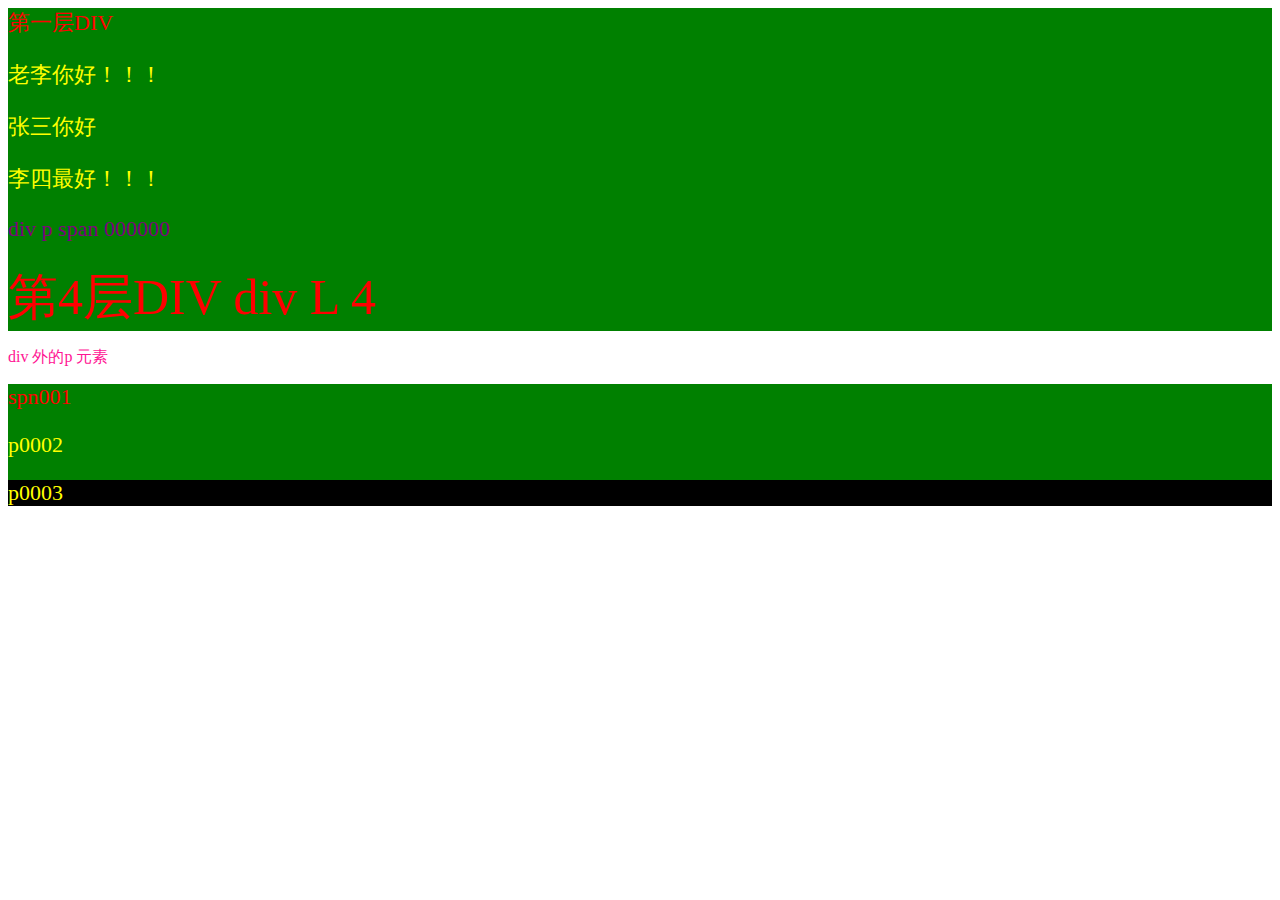
<file: less01/index.html>
<!DOCTYPE html>
<html>
	<head>
		<meta charset="utf-8">
		<title></title>
		<link rel="stylesheet" type="text/css" href="./css/sty1.css"/>
	</head>
	<body>
		<div>
			第一层DIV 
			<p>老李你好！！！</p>
			<p>张三你好</p>
			<p>李四最好！！！ </p>
			<p>
				<span id="spn1">
				    div p span 000000
				</span>
			</p>
			<div id="divl2">
				<div id="divl3">
					<div id="divl4">
						第4层DIV  div L 4
					</div>
				</div>
			</div>
		</div>
		<p>
			div 外的p 元素
		</p>
		<div id="box">
			<span id="spn01">
				spn001
				<p>p0002</p>
			</span>
			<p>p0003</p>
		</div>
	</body>
</html>
</file>
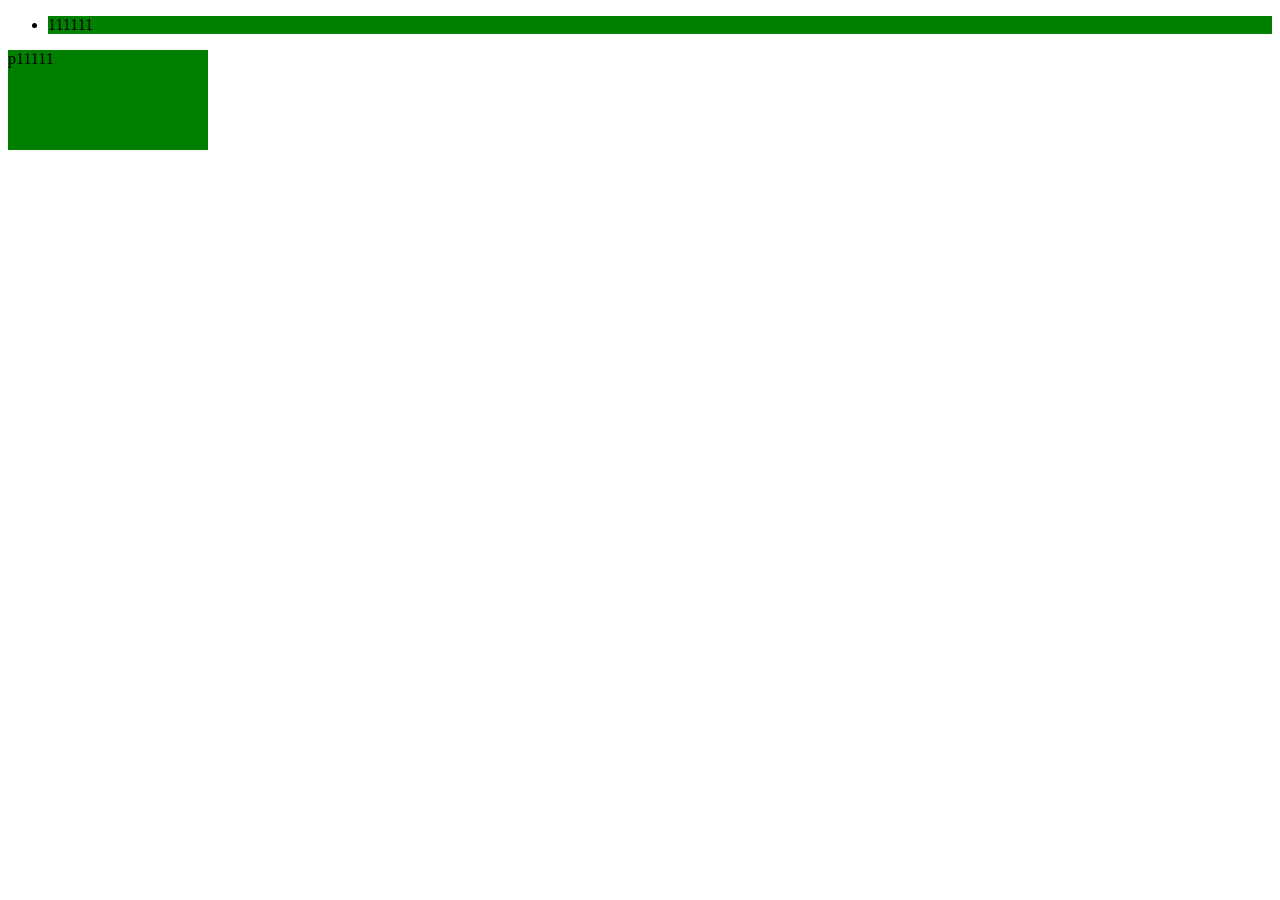
<file: less02/index02.html>
<!DOCTYPE html>
<html>
	<head>
		<meta charset="utf-8">
		<title></title>
		<link rel="stylesheet" type="text/css" href="css/sty2.css"/>
	</head>
	<body>
		<ul>
			<li>111111</li>
		</ul>
		<div id="box">
			<p>p11111</p>
		</div>
	</body>
</html>
</file>
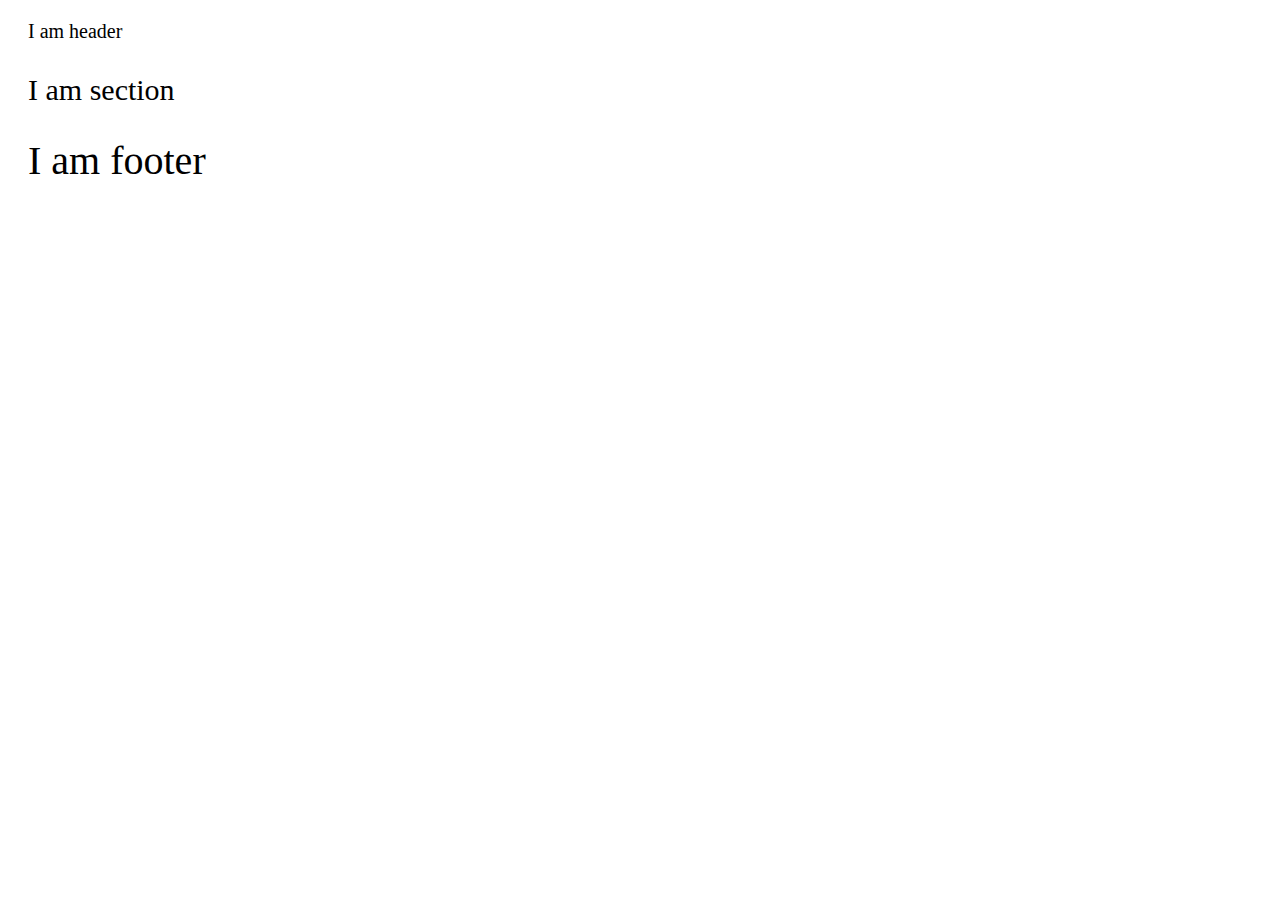
<file: less03/index03.html>
<!DOCTYPE html>
<html>
	<head>
		<meta charset="utf-8">
		<title></title>
		<link rel="stylesheet" type="text/css" href="./css/sty3.css"/>
	</head>
	<body>
		<header id="hd01">
			I am header 
		</header>
		<section id="se01">
			I am section 
		</section>
		<footer id="ft01">
			I am footer 
		</footer>
	</body>
</html>
</file>
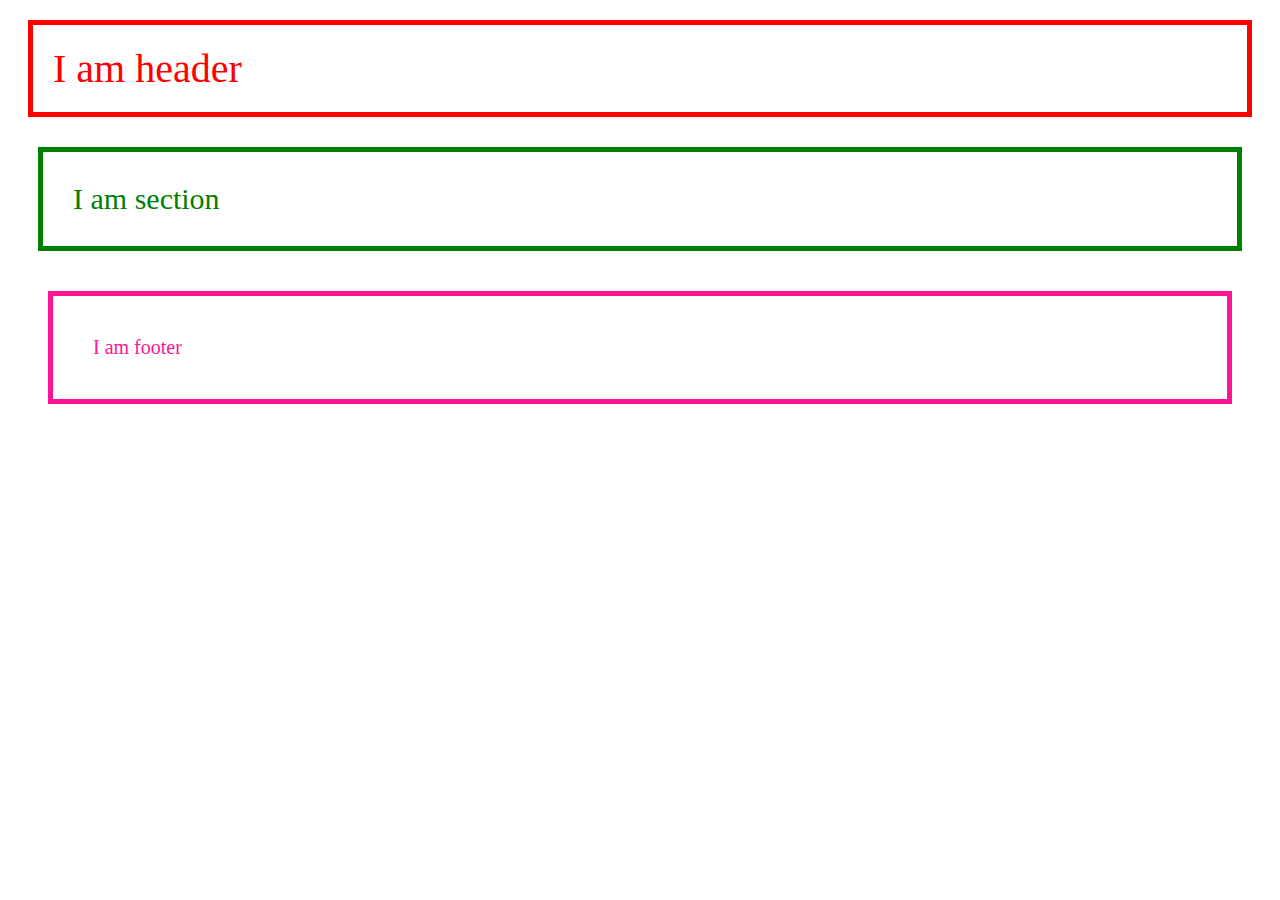
<file: less04/index04.html>
<!DOCTYPE html>
<html>
	<head>
		<meta charset="utf-8">
		<title></title>
		<link rel="stylesheet" type="text/css" href="../less04/css/sty4.css"/>
	</head>
	<body>
		<header id="hd01">
			I am header 
		</header>
		<section id="se01">
			I am section 
		</section>
		<footer id="ft01">
			I am footer 
		</footer>
	</body>
</html>
</file>
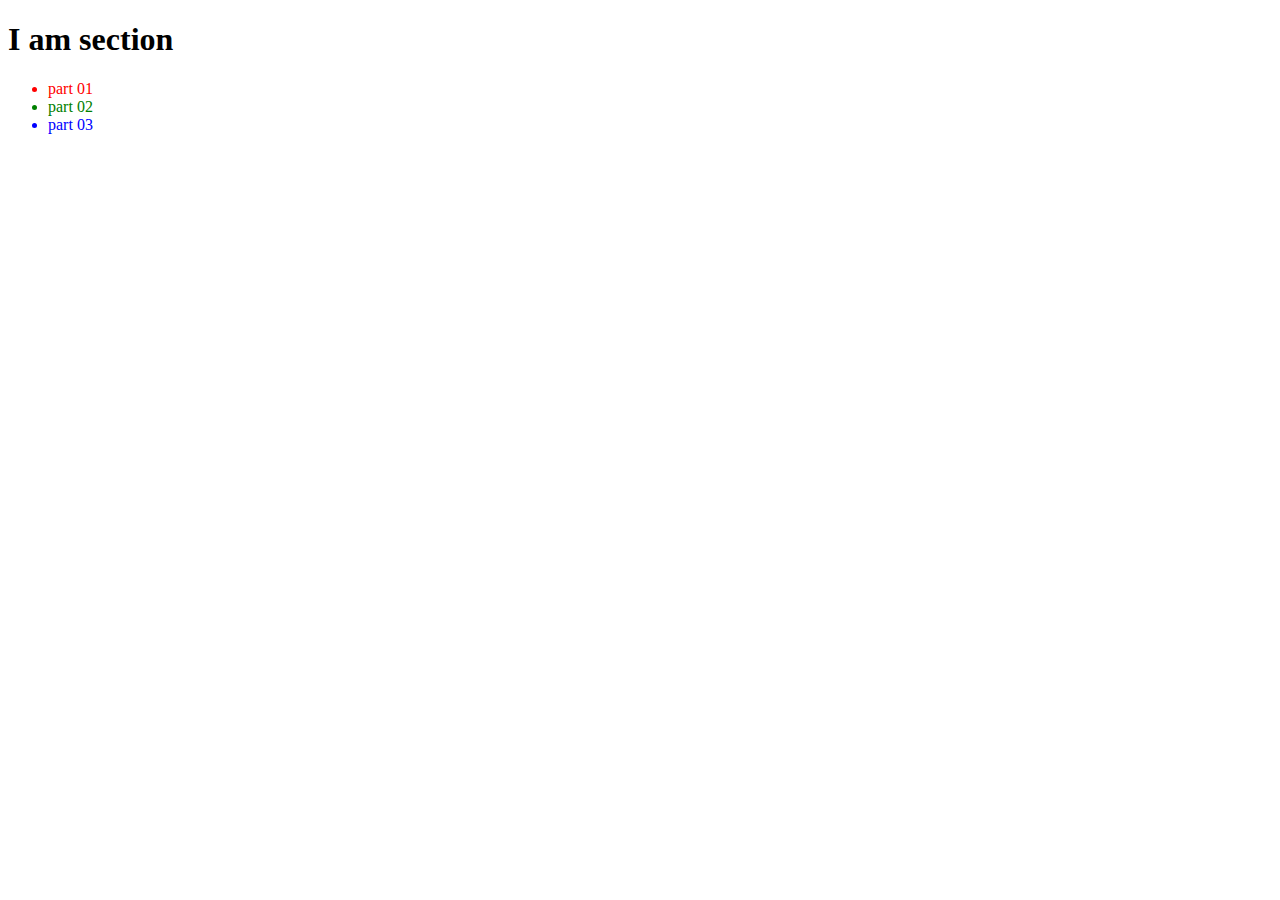
<file: less05/index05.html>
<!DOCTYPE html>
<html>
	<head>
		<meta charset="utf-8">
		<title></title>
		<link rel="stylesheet" type="text/css" href="css/sty5.css"/>
	</head>
	<body>
		<section>
			<h1>I am section </h1>
			<ul>
				<li>part 01</li>
				<li>part 02</li>
				<li>part 03</li>
			</ul>			
		</section>
	</body>
</html>
</file>
<file: less01/css/sty1.css>
div {
  background-color: green;
  color: red;
  font-size: 1.375rem;
}
div p {
  color: yellow;
}
div p span {
  color: purple;
}
div div {
  font-size: 3.125rem;
}
p {
  color: deeppink;
}
#box > p {
  background-color: black;
}
</file>
<file: less02/css/sty2.css>
/*
less 中的注释 会 传递到 css 中 
*/
/*
@是声明变量的关键字
 语法 @bgcolor: red
 
 css语法在less中都支持
 
*/
ul li {
  background-color: #008000;
}
#box p {
  background-color: #008000;
  width: 200px;
  height: 100px;
  margin-top: 10px;
}
</file>
<file: less03/css/sty3.css>
/*
mixin 
公共css代码块

*/
/*
将公共样式写在.box 这个class 
需要的时候调用就可以了
这是无参的mixin 
*/
.box {
  margin: 10px;
  padding: 10px;
  border: 1px;
}
header {
  margin: 10px;
  padding: 10px;
  border: 1px;
  font-size: 20px;
}
section {
  margin: 10px;
  padding: 10px;
  border: 1px;
  font-size: 30px;
}
footer {
  margin: 10px;
  padding: 10px;
  border: 1px;
  font-size: 40px;
}
</file>
<file: less04/css/sty4.css>
/*
带参数的mixin 
*/
header {
  margin: 20px;
  padding: 20px;
  border: 1px;
  color: #ff0000;
  border-style: solid;
  border-width: 5px;
  font-size: 40px;
}
section {
  margin: 30px;
  padding: 30px;
  border: 2px;
  color: #008000;
  border-style: solid;
  border-width: 5px;
  font-size: 30px;
}
footer {
  margin: 40px;
  padding: 40px;
  border: 3px;
  color: #ff1493;
  border-style: solid;
  border-width: 5px;
  font-size: 20px;
}
</file>
<file: less05/css/sty5.css>
/*
:nth-of-type() 选择器，
该选择器选取父元素的第 N 个指定类型的子元素
1. N 计数从1开始
2. 表兄弟也是兄弟
*/
/*
& 表示当前元素
*/
ul li:nth-child(1) {
  color: red;
}
ul li:nth-child(2) {
  color: green;
}
ul li:nth-child(3) {
  color: blue;
}
</file>
